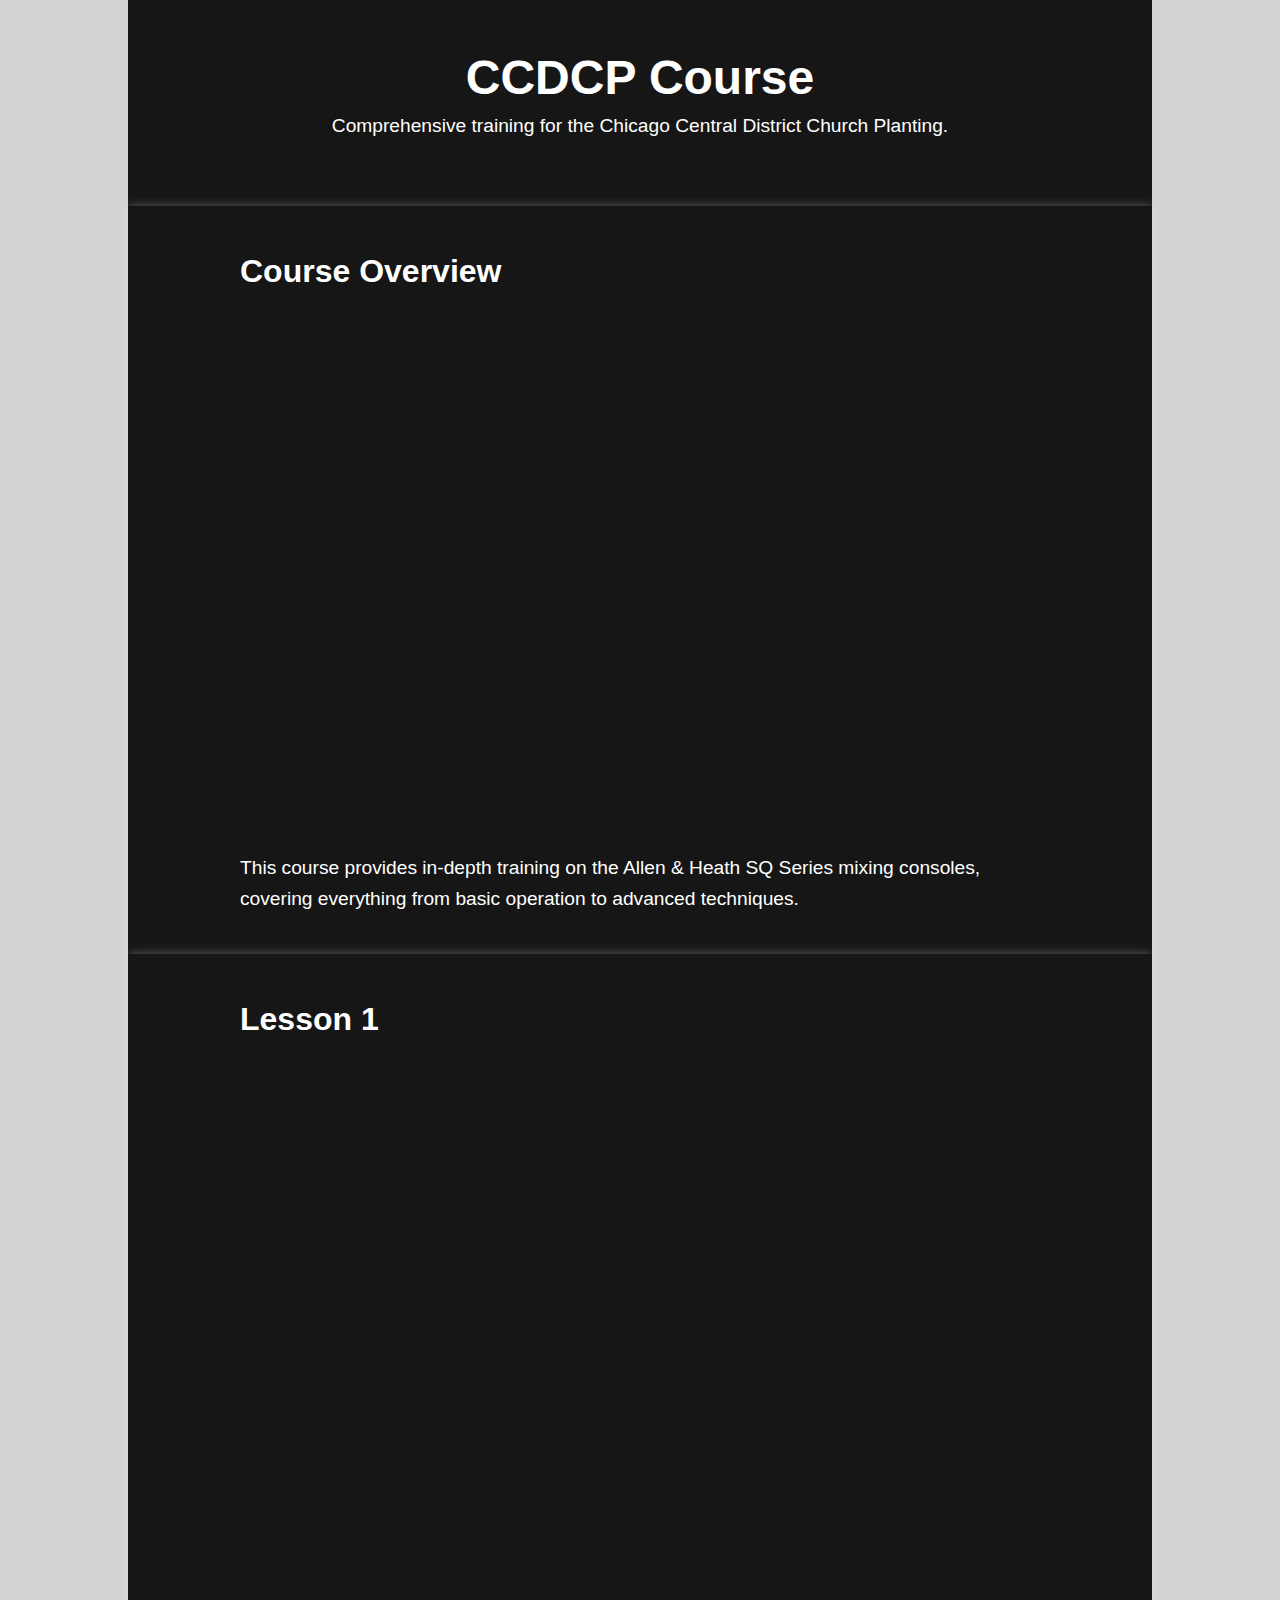
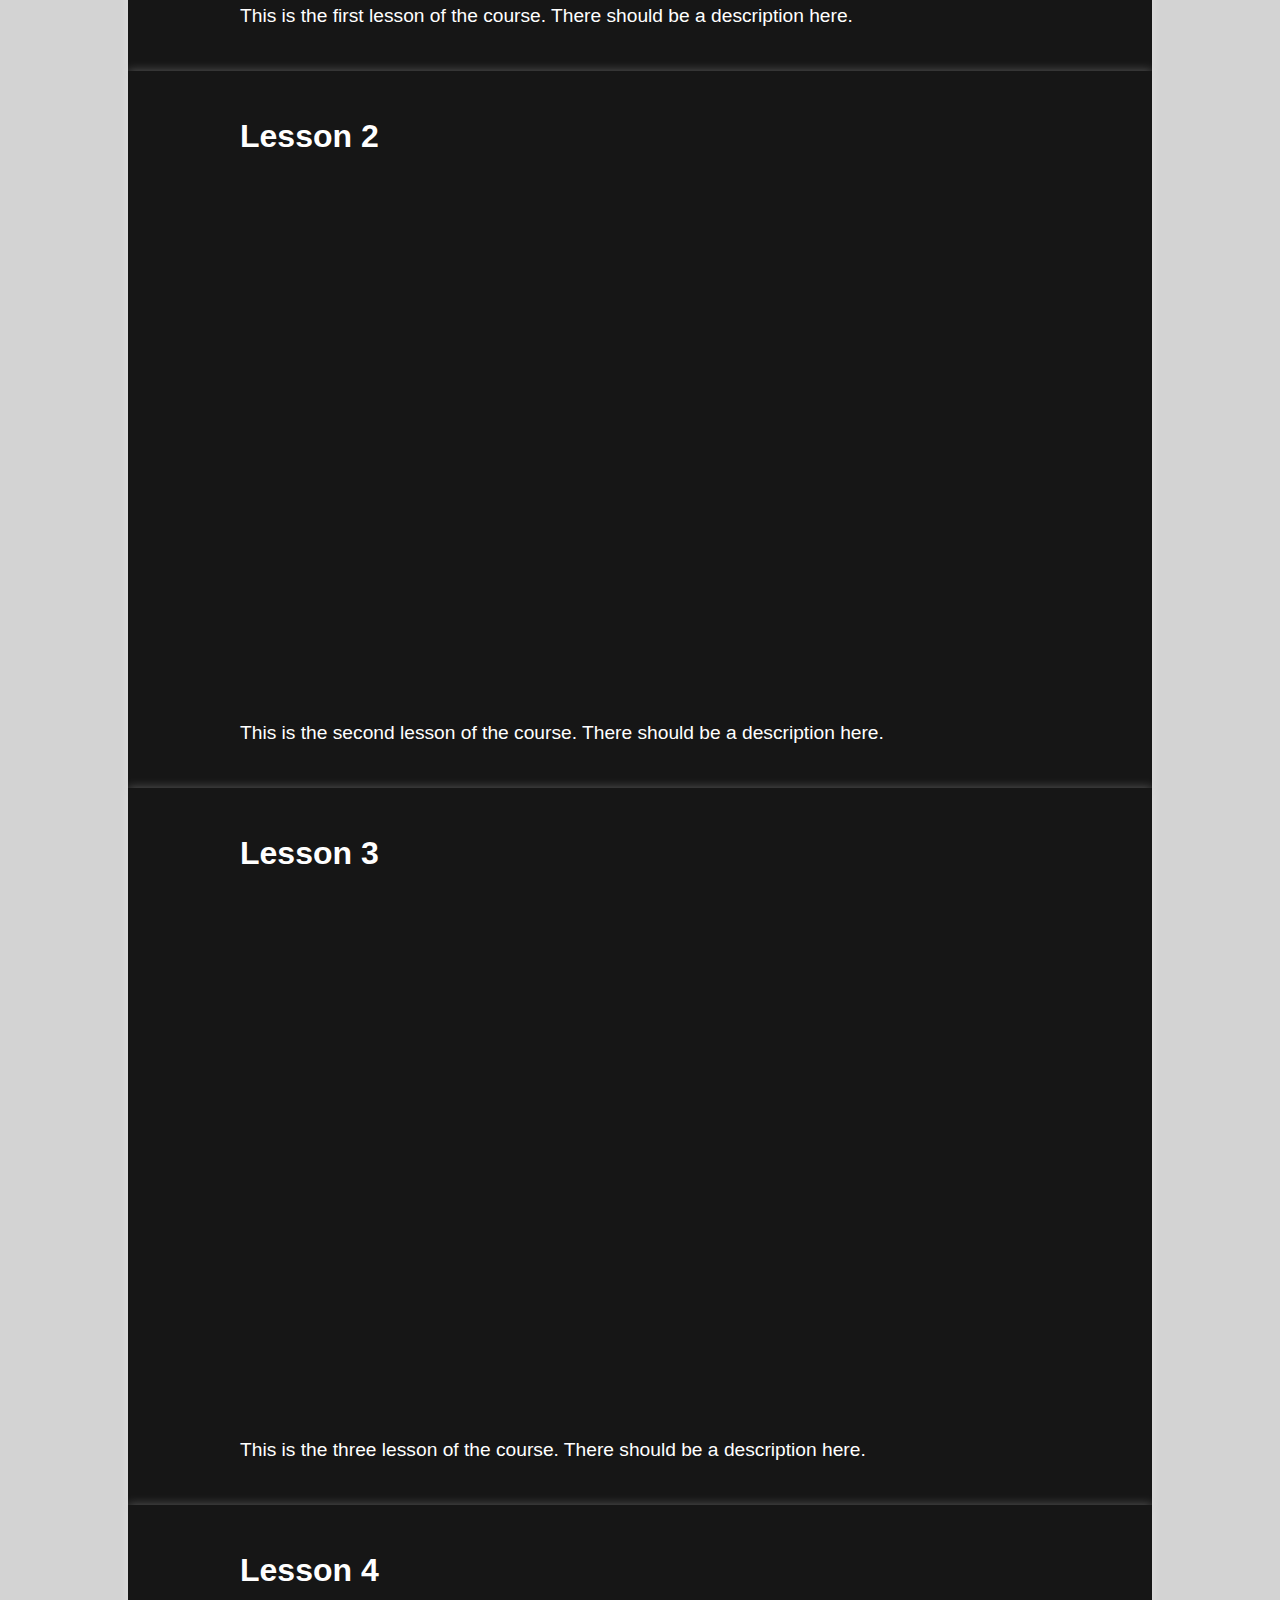
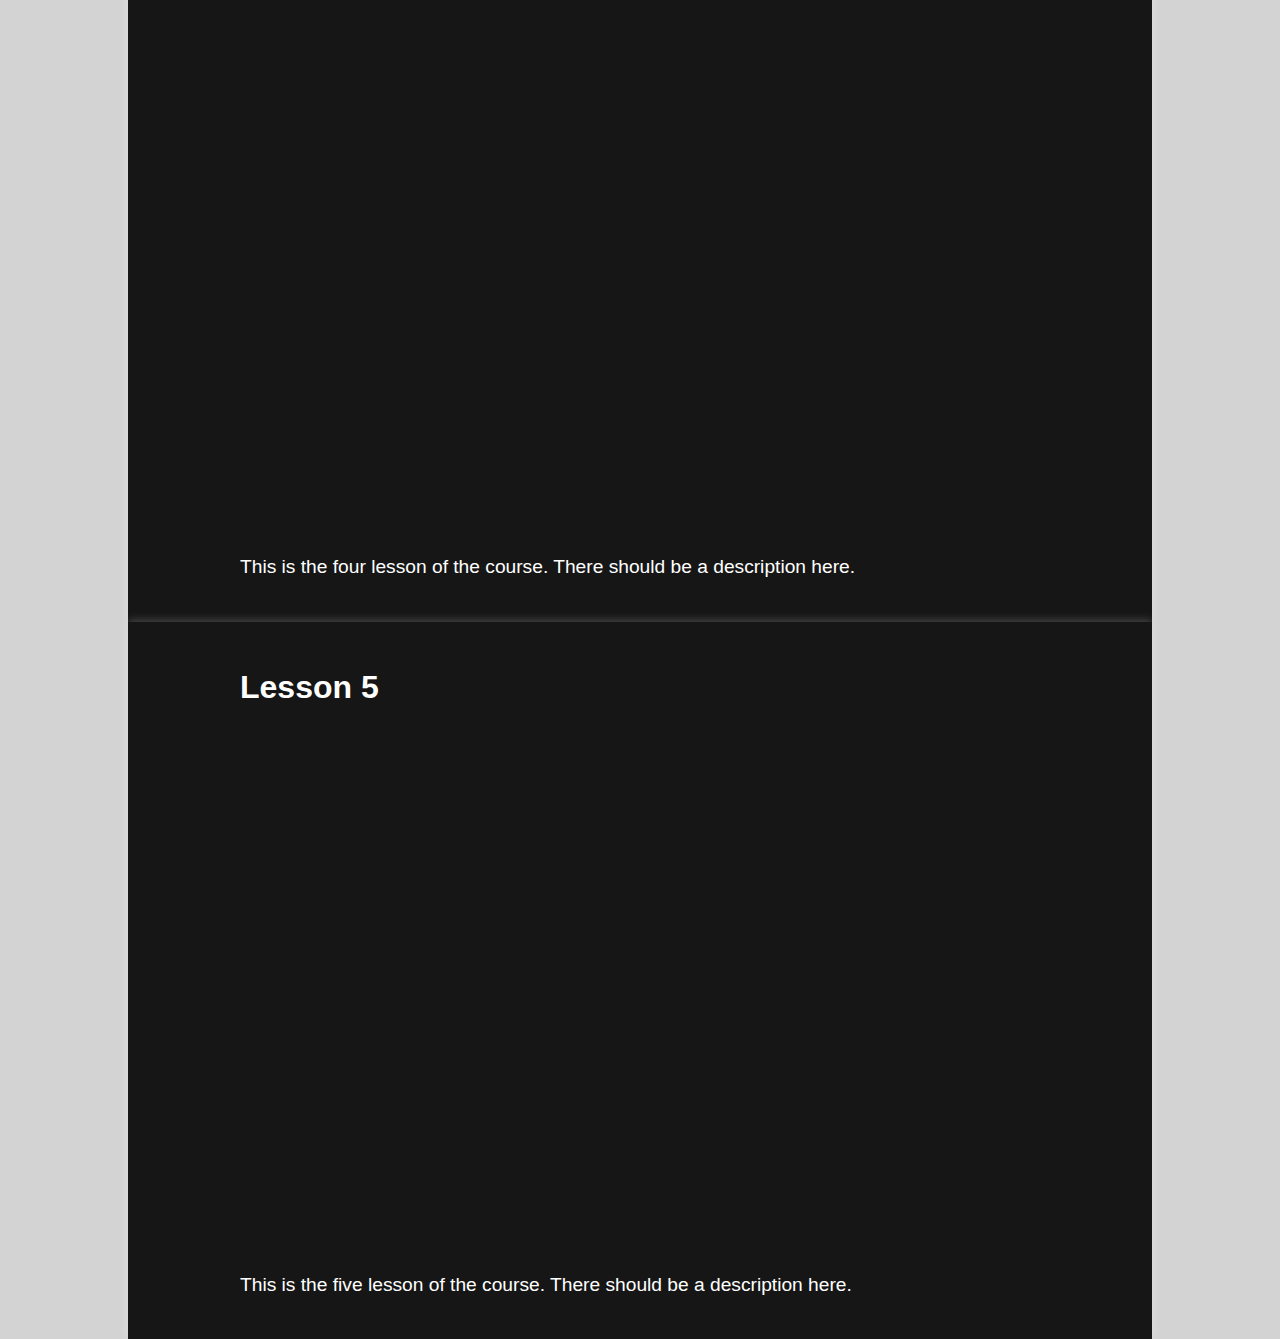
<file: training.html>
<!DOCTYPE html>
<html lang="en">
<head>
    <meta charset="UTF-8">
    <meta name="viewport" content="width=device-width, initial-scale=1.0">
    <link rel="stylesheet" href="training.css">
    <title>Allen & Heath SQ Series Course</title>
</head>
<body>
    <div class="container">
        <div class="hero">
            <h1>CCDCP Course</h1>
            <p>Comprehensive training for the Chicago Central District Church Planting.</p>
        </div>

        
        <div class="content">
            <h2 class="title">Course Overview</h2>
            <div class="video">
                <iframe src="https://www.youtube.com/embed/VIDEO_ID" frameborder="0" allowfullscreen></iframe>
            </div>
            <div class="description">
                <p class="text">This course provides in-depth training on the Allen & Heath SQ Series mixing consoles, covering everything from basic operation to advanced techniques.</p>
            </div>
        </div>


        <div class="content">
            <h2 class="title">Lesson 1</h2>
            <div class="video">
                <iframe src="https://www.youtube.com/embed/VIDEO_ID" frameborder="0" allowfullscreen></iframe>
            </div>
            <div class="description">
                <p class="text">This is the first lesson of the course. There should be a description here.</p>
            </div>
        </div>


        <div class="content">
            <h2 class="title">Lesson 2</h2>
            <div class="video">
                <iframe src="https://www.youtube.com/embed/VIDEO_ID" frameborder="0" allowfullscreen></iframe>
            </div>
            <div class="description">
                <p class="text">This is the second lesson of the course. There should be a description here.</p>
            </div>
        </div>


        <div class="content">
            <h2 class="title">Lesson 3</h2>
            <div class="video">
                <iframe src="https://www.youtube.com/embed/VIDEO_ID" frameborder="0" allowfullscreen></iframe>
            </div>
            <div class="description">
                <p class="text">This is the three lesson of the course. There should be a description here.</p>
            </div>
        </div>


        <div class="content">
            <h2 class="title">Lesson 4</h2>
            <div class="video">
                <iframe src="https://www.youtube.com/embed/VIDEO_ID" frameborder="0" allowfullscreen></iframe>
            </div>
            <div class="description">
                <p class="text">This is the four lesson of the course. There should be a description here.</p>
            </div>
        </div>


        <div class="content">
            <h2 class="title">Lesson 5</h2>
            <div class="video">
                <iframe src="https://www.youtube.com/embed/VIDEO_ID" frameborder="0" allowfullscreen></iframe>
            </div>
            <div class="description">
                <p class="text">This is the five lesson of the course. There should be a description here.</p>
            </div>
        </div>



    </div>
</body>
</html>
</file>
<file: training.css>
body {
    font-family: Arial, sans-serif;
    margin: 0;
    padding: 0;
    background-color: lightgrey;
}

.container {
    width: 80%;
    margin: 0 auto;
    padding: 0px 0px;
}

.hero {
    text-align: center;
    padding: 50px 0;
    background-color: rgb(22, 22, 22);
    color: white;
}

.hero h1 {
    margin: 0;
    font-size: 3em;
}

.hero p {
    font-size: 1.2em;
    margin-top: 10px;
}

.content {
    background-color: rgb(22, 22, 22);
    padding: 20px;
    box-shadow: 0 0 10px rgba(255, 255, 255, 0.3);
    color: white;
    align-content: center;
    display: flex;
    align-items: center;
    justify-content: center;
    flex-direction: column;
}

.content *{
    max-width: 800px;
}

.video {
    text-align: center;
    position: relative;
    margin: 20px 0;
    padding-bottom: 50.25%;
    height: 100%;
    width: 100%;
    max-height: 500px;
}

iframe {
    position: absolute;
    top: 0;
    left: 0;
    width: 100%;
    height: 100%;
    max-height: 500px;
}

.content .title {
    font-size: 2em;
    color: white;
    margin-bottom: 10px;
    text-align: left;
    width: 100%;
}

.description {
    width: 100%;
}

.description .text {
    font-size: 1.2em;
    color: white;
    line-height: 1.6em;
    text-align: left;
    width: 100%;
}

@media only screen and (min-width: 1300px){
    .video {
        padding-bottom: 40.24%;
    }
}
@media only screen and (min-width: 1600px){
    .video {
        padding-bottom: 30.24%;
    }
}
@media only screen and (max-width: 1000px){
    .container {
        width: 95%;
    }
}
@media only screen and (max-width: 700px){
    .container {
        width: 100%;
    }
}
</file>
